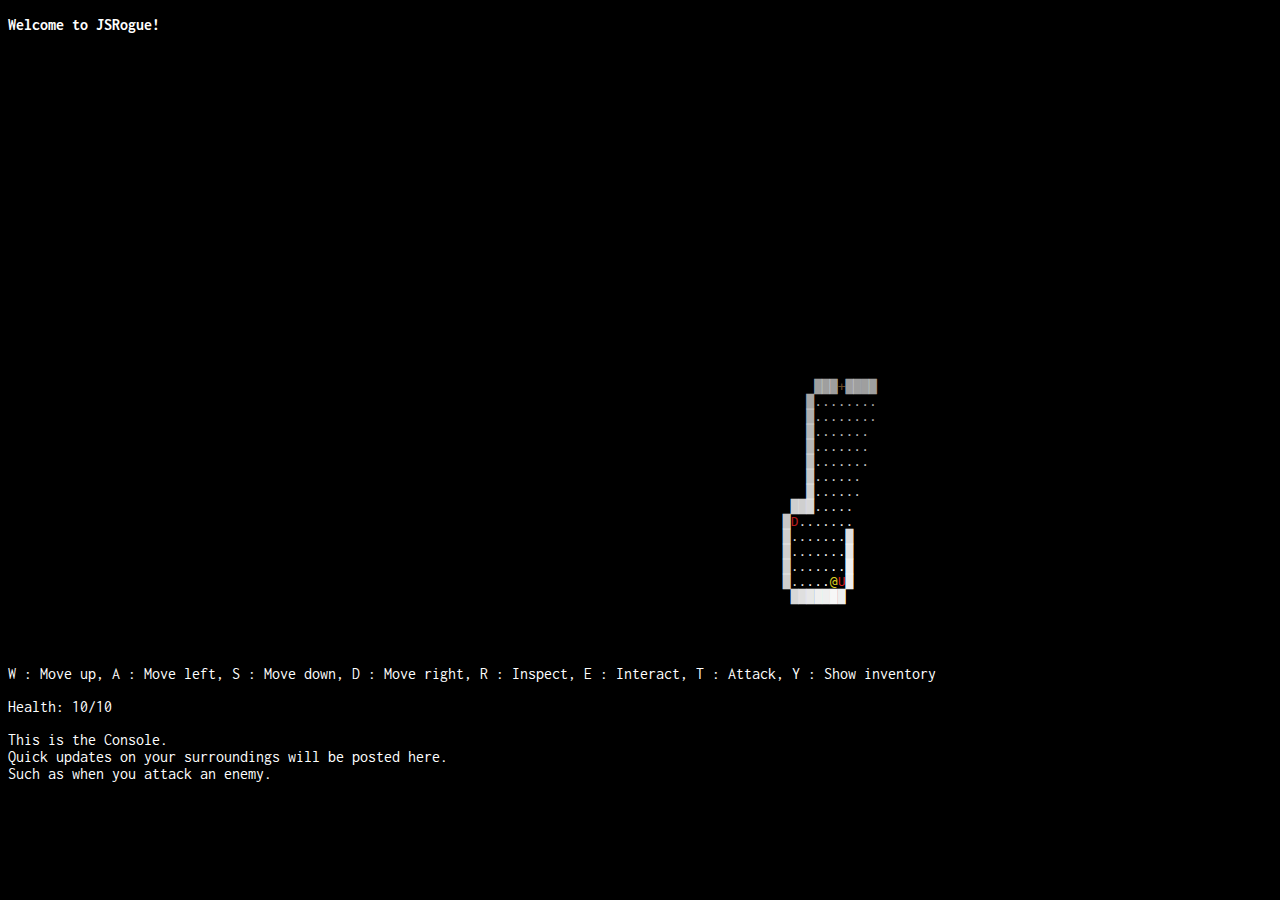
<file: index.html>
<!DOCTYPE html>
<html>
<head>
    <link href="https://fonts.googleapis.com/css?family=Inconsolata" rel="stylesheet">
    <script src="src/utils.js"></script>
    <script src="src/tile.js"></script>
    <script src="src/chest.js"></script>
    <script src="src/door.js"></script>
    <script src="src/staircase.js"></script>
    <script src="src/player.js"></script>
    <script src="src/goblin.js"></script>
    <script src="src/layer1Generator.js"></script>
    <script src="src/layer2Generator.js"></script>
    <script src="src/layer3Generator.js"></script>
    <script src="src/generatorController.js"></script>
    <script src="src/IOController.js"></script>
    <script src="src/uiRenderer.js"></script>
    <script src="src/item.js"></script>
    <link rel="stylesheet" href="style.css">
</head>
<body>
    <pre id="Title" style="font-family: Inconsolata"><b>Welcome to JSRogue!</b></pre>
    <pre id="PlayField" style="font-family: monospace"></pre>
    <pre id="KeyDescriptor" style="font-family: Inconsolata"></pre>
    <pre id="HealthIndicator" style="font-family: Inconsolata">Health: 0/0</pre>
    <p id="Console" style="font-family: Inconsolata">
        This is the Console.<br>
        Quick updates on your surroundings will be posted here.<br>
        Such as when you attack an enemy.<br>
    </p>
</body>
</html>
</file>
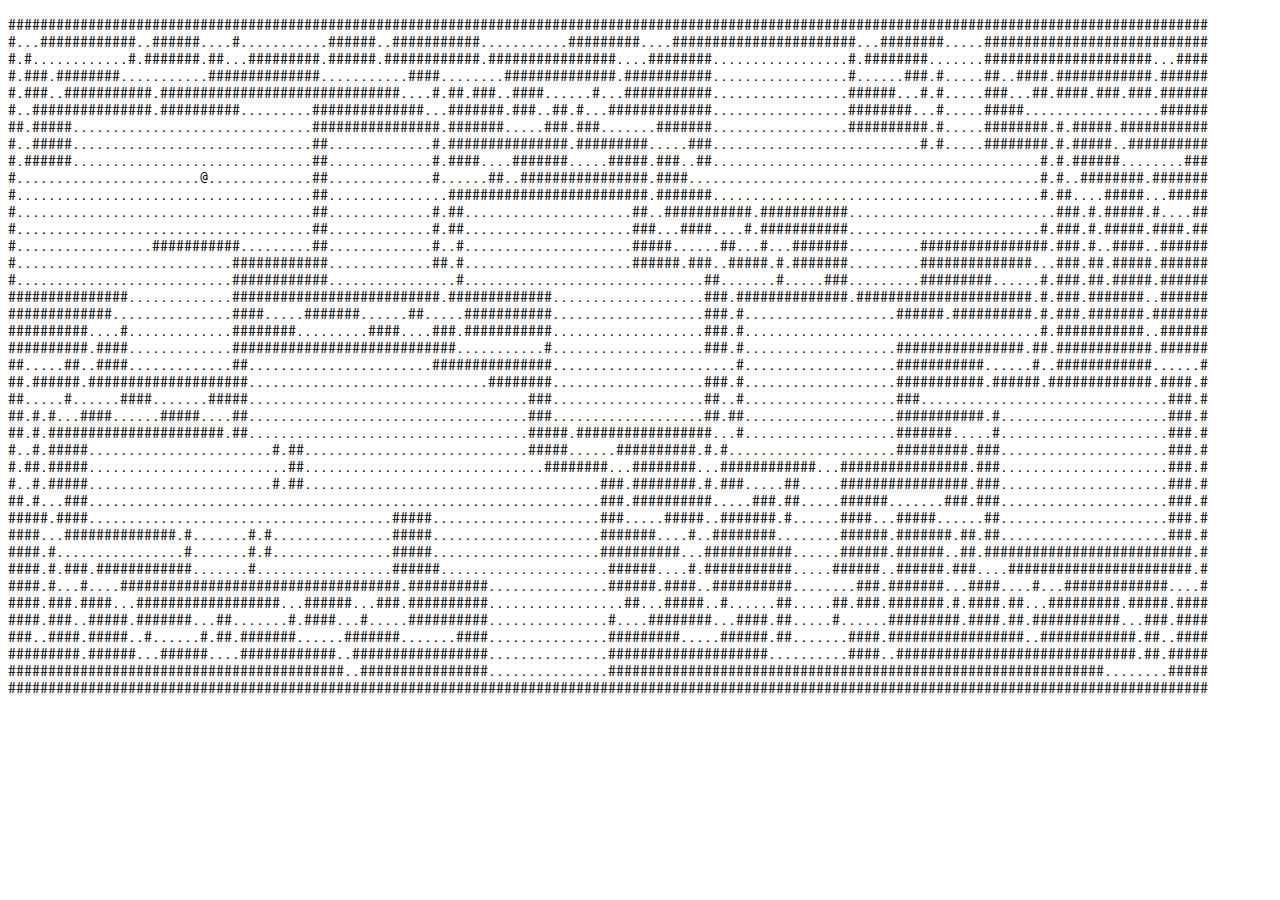
<file: doc.html>
<!DOCTYPE html>
<html>
<head>
    <link href="https://fonts.googleapis.com/css?family=Inconsolata" rel="stylesheet">
    <script src="behaviour.js"></script>
</head>
<body>
    <p id="PlayField" style="font-family: Inconsolata"></p>
</body>
</html>
</file>
<file: style.css>
body {
    background-color: black;
}

p, pre {
    color: white;
}
</file>
